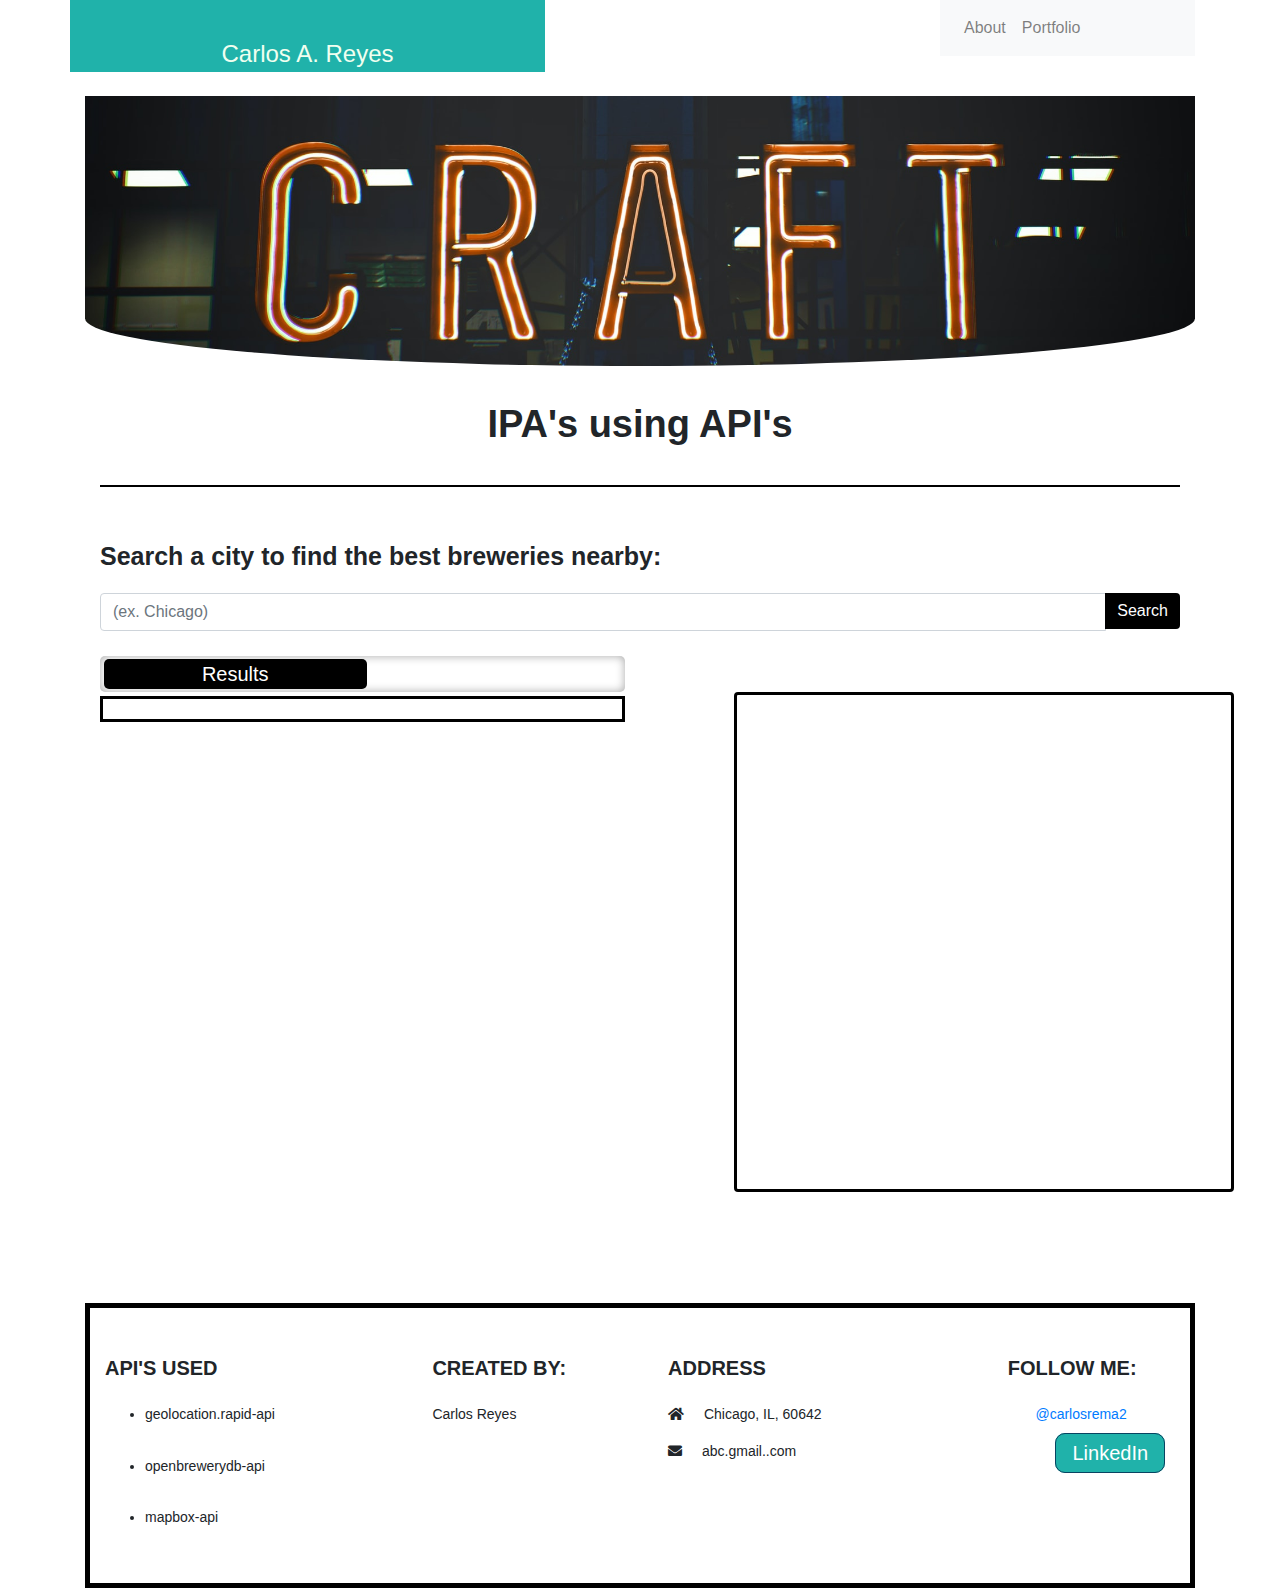
<file: untitledP1/index.html>
<!DOCTYPE html>
<html lang="en">
  <head>
    <meta charset="UTF-8">
    <meta name="viewport" content="width=device-width, initial-scale=1">
    <link rel="stylesheet" href="https://stackpath.bootstrapcdn.com/bootstrap/4.4.1/css/bootstrap.min.css" integrity="sha384-Vkoo8x4CGsO3+Hhxv8T/Q5PaXtkKtu6ug5TOeNV6gBiFeWPGFN9MuhOf23Q9Ifjh" crossorigin="anonymous">
    <link rel="stylesheet" href="https://use.fontawesome.com/releases/v5.13.0/css/all.css">
    <link href="https://api.mapbox.com/mapbox-gl-js/v1.10.0/mapbox-gl.css" rel="stylesheet" />
    <link rel="stylesheet" href="./style.css">
    <script async defer src="https://buttons.github.io/buttons.js"></script>
    <title>Find your Brewery</title>
    <div class="container">
      <div class="row">
          <div class="col-md-5 Name">   
          <br>Carlos A. Reyes<br>
          </div>
          <div class="col-md-4"></div> 
  
          <div class="col-md-3" role="toolbar" aria-label="Main Menu">
  
              <nav class="navbar navbar-expand bg-light navbar-light">
                  <ul class="navbar-nav">
                  
                    <li class="nav-item">
                      <a class="nav-link" href="./../index.html">About</a>
                    </li>
                    <li class="nav-item">
                      <a class="nav-link" href="./../portafolio.html">Portfolio</a>
                    </li>
                  </ul>
                </nav>
          </div>  
      </div>
     <br>
  </head>
  <body>
    
    <header>
      <div class="overlay">
        </div>
    </header>
    
 
      <div class ="container">
        <div class="row">
          <div class="col-md-12">
              <p class="title">IPA's using API's</p>
              <div class="line"></div>
          </div>
        </div>
        <div class="row">
            <div class="col-md-12">
              <h6 class="searchtext">Search a city to find the best breweries nearby:</h6>
              
                <div class="input-group mb-3 searchstuff">
                  <input type="text" class="form-control searchBrewery" placeholder="(ex. Chicago)" aria-label="City weather search" aria-describedby="button-addon2" id="searchBrewery">
                <div class="input-group-append">
                  <button class="btn btn-primary search" type="button" id="search">Search</button>
                </div> 
              </div>  
            </div>    
          </div>

            <div class='row'>
              <div class="col-md-6">
                <div class="row">
                  <div class="col-md-12 switcher">
                      <label class="switch">
                        <input type="checkbox" class="listSlider">
                        <span class="slider"></span>
                      </label>
                  </div>
                </div>
                <div class="row">
                  <div class="col-md-12">
                    <div class="emptydiv"></div>
                  </div>
                </div>
                <div class="row">
                  <div class="col-md-12">
                    <div class="page"></div>
                  </div>
                </div>
                    
              </div>
                <div class="col-md-6">
                      <div id='map' class="img-thumbnail img map"></div>
              </div>
            </div>
      </div>

                                      <!-- Modal -->
          <div class="container">
            <div class="modal fade" id="myModal" role="dialog">
              <div class="modal-dialog">
            
                <!-- Modal content-->
                <div class="modal-content">
                  <div class="modal-header">
                    <button type="button" class="close" data-dismiss="modal">&times;</button>
                    <h4 class="modal-title">Error</h4>
                  </div>
                  <div class="modal-body">
                    <p>Please enter a different city. There are no breweries in your area.</p>
                  </div>
                  <div class="modal-footer">
                    <button type="button" class="btn btn-default" data-dismiss="modal">Close</button>
                  </div>
                </div>
              </div>
            </div>
          </div>
        <div class="row">
          <div class="col-md-12">
            <footer class="page-footer font-small mdb-color lighten-3 pt-4 foot">

            <!-- Footer Links -->
            <div class="container text-center text-md-left">
              <!-- Grid row -->
              <div class="row">

                <!-- Grid column -->
                <div class="col-md-4 col-lg-3 mr-auto my-md-4 my-0 mt-4 mb-1">

                  <!-- Content -->
                  <h5 class="font-weight-bold text-uppercase mb-4">Api's used</h5>
                    <ul>
                      <li class="geo">
                        geolocation.rapid-api
                      </li>
                      <li class="brew">
                        openbrewerydb-api
                      </li>
                      <li class="mapbox">
                        mapbox-api
                      </li>
                  </ul>
                </div>
                <!-- Grid column -->
                <hr class="clearfix w-100 d-md-none">

                <!-- Grid column -->
                <div class="col-md-2 col-lg-2 mx-auto my-md-4 my-0 mt-4 mb-1">

                  <!-- Links -->
                  <h5 class="font-weight-bold text-uppercase mb-4">Created By:</h5>

                  <ul class="list-unstyled">
                    
                    <li>
                      <p>
                        Carlos Reyes
                      </p>
                    </li>
                    
                  </ul>

                </div>
                <!-- Grid column -->

                <hr class="clearfix w-100 d-md-none">

                <!-- Grid column -->
                <div class="col-md-4 col-lg-3 mx-auto my-md-4 my-0 mt-4 mb-1">

                  <!-- Contact details -->
                  <h5 class="font-weight-bold text-uppercase mb-4">Address</h5>

                  <ul class="list-unstyled">
                    <li>
                      <p>
                        <i class="fas fa-home mr-3"></i> Chicago, IL, 60642</p>
                    </li>
                    <li>
                      <p>
                        <i class="fas fa-envelope mr-3"></i> abc.gmail..com</p>
                    </li>
                    
                  </ul>

                </div>

                <div class="col-md-2 col-lg-2 text-center mx-auto my-4">

                  <h5 class="font-weight-bold text-uppercase mb-4">   FOLLOW ME:</h5>
                  <ul>
                    
                  <li class="Carlos text-md-left">
                     
                    <a class="github-button" href="https://github.com/carlosrema2" data-color-scheme="no-preference: light; light: light; dark: light;" data-size="large" data-show-count="true" aria-label="Follow @carlosrema2 on GitHub">@carlosrema2</a>
                  </li>
                  
                    <li class="Carlos"></li>
                    <a href="https://www.linkedin.com/in/carlos-a-reyes-688537b4/" title="LinkedIn" class="btn-linkedin btn-lg">LinkedIn</a>
                  </li>
                    
                  </ul>
                </div>
            
              </div>
            </div>
          </footer>
          </div>
        </div>
            



    <script src="https://ajax.googleapis.com/ajax/libs/jquery/3.5.1/jquery.min.js"></script>
    <script src="https://stackpath.bootstrapcdn.com/bootstrap/4.4.1/js/bootstrap.min.js" integrity="sha384-wfSDF2E50Y2D1uUdj0O3uMBJnjuUD4Ih7YwaYd1iqfktj0Uod8GCExl3Og8ifwB6" crossorigin="anonymous"></script>
    <script src="https://api.mapbox.com/mapbox-gl-js/v1.10.0/mapbox-gl.js"></script>
    <script src="./app.js"></script>
  </body>
</html>
</file>
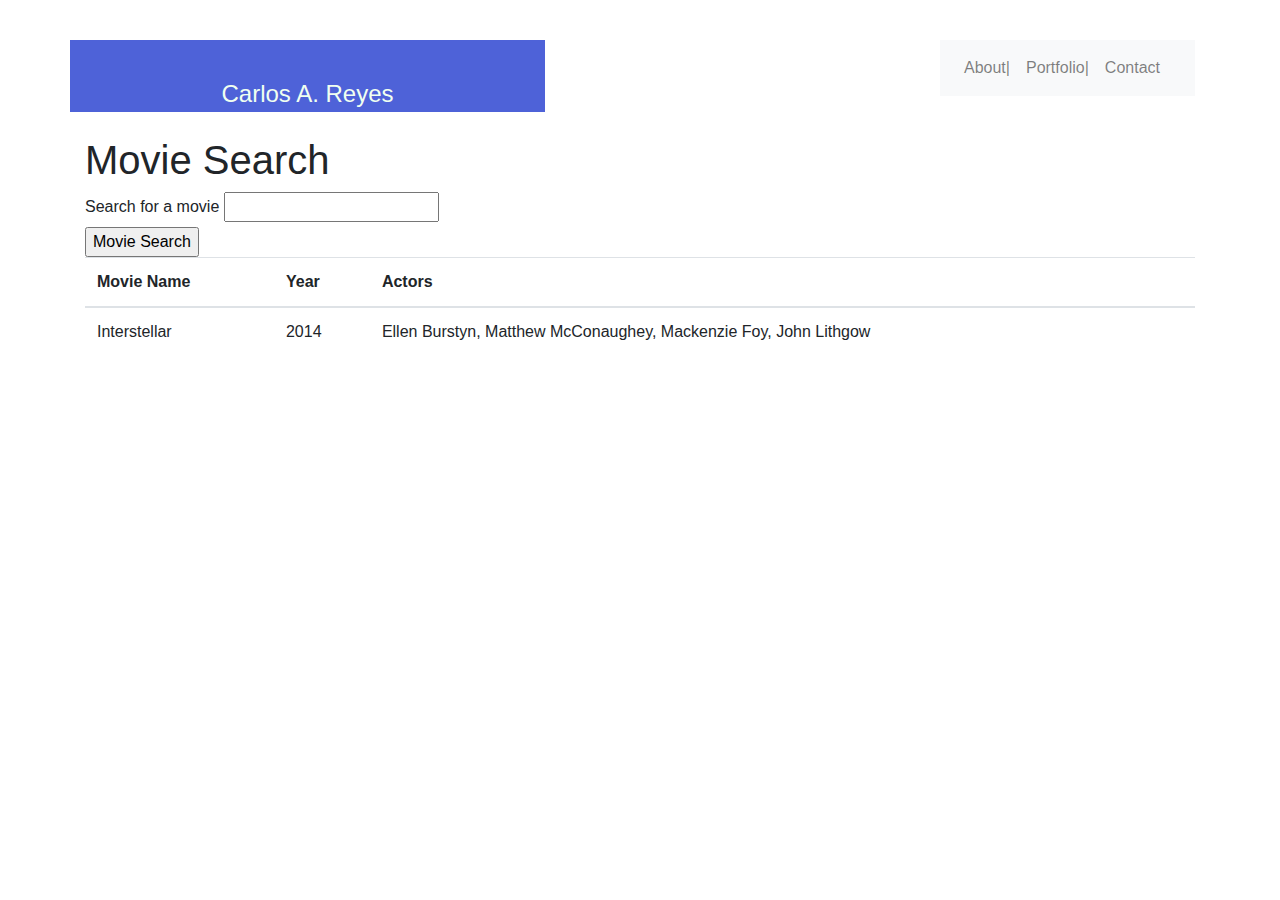
<file: movies.html>
<!DOCTYPE html>
<html lang="en">
<head>
  <meta charset="utf-8">
  <title>Favorite Movies</title>
  <link rel="stylesheet" href="https://maxcdn.bootstrapcdn.com/bootstrap/4.0.0/css/bootstrap.min.css" integrity="sha384-Gn5384xqQ1aoWXA+058RXPxPg6fy4IWvTNh0E263XmFcJlSAwiGgFAW/dAiS6JXm" crossorigin="anonymous">
<link rel="stylesheet" href="https://stackpath.bootstrapcdn.com/font-awesome/4.7.0/css/font-awesome.min.css">
<link rel="stylesheet" href="./style.css">
 
</head>

<div class="container">
  <div class="row">
      <div class="col-md-5 Name">
              
      <br>Carlos A. Reyes<br>

      </div>
      <div class="col-md-4"></div> 

      <div class="col-md-3" role="toolbar" aria-label="Main Menu">

          <nav class="navbar navbar-expand bg-light navbar-light">
            <ul class="navbar-nav">
              
                <li class="nav-item">
                  <a class="nav-link" href="./index.html">About|</a>
                </li>
                <li class="nav-item">
                  <a class="nav-link" href="./portafolio.html"> Portfolio|</a>
                </li>
                <li class="nav-item">
                  <a class="nav-link" href="./contact.html"> Contact</a>
                </li>
            </ul>
          </nav>
      </div>  
  </div>
</div>
<br>
<body>
  <div class="container">
    <h1>Movie Search</h1>
    <!-- This form will be where users input data about the movies -->
    <form id="movie-form">
      <label for="movie-input">Search for a movie</label>
      <input type="text" id="movie-input"><br>
      <!-- This button will trigger our AJAX call -->
      <input id="find-movie" type="submit" value="Movie Search">
    </form>
    <!-- We'll be dumping our JSON contents in here -->
    <div id="movie-view">

        <table class="table">
            <thead>
              <tr>
                <!-- The scope attribute specifies that this is a header for a column -->
                <th scope="col">Movie Name</th>
                <th scope="col">Year</th>
                <th scope="col">Actors</th>
              </tr>
            </thead>
            <tbody id="tbody">
              <tr>
                <td>Interstellar</td>
                <td>2014</td>
                <td>Ellen Burstyn, Matthew McConaughey, Mackenzie Foy, John Lithgow</td>
              </tr>
              <!-- Insert additional movie rows here -->
            </tbody>
          
          </table>

    </div>
    <script src="https://cdnjs.cloudflare.com/ajax/libs/jquery/3.2.1/jquery.min.js"></script>
    <script type="text/javascript">
      // This .on("click") function will trigger the AJAX Call
      $("#find-movie").on("click", function(event) {
        // Preventing the submit button from trying to submit the form
        // We're optionally using a form so the user may hit Enter to search instead of clicking the button
        event.preventDefault();
        // Here we grab the text from the input box
        var movie = $("#movie-input").val();
        // Here we construct our URL
        var queryURL = "https://www.omdbapi.com/?t=" + movie + "&apikey=trilogy";
        // Write code between the dashes below to hit the queryURL with $ajax, then take the response data
        // and display it in the div with an id of movie-view
        // YOUR CODE GOES IN THESE DASHES. DO NOT MANUALLY EDIT THE HTML ABOVE
        // =================================================================
        $.ajax({
        url: queryURL,
        method: "GET"
        }).then(function(response) {
        console.log(response);
        $('#div1').html('response:' + response.Title);
        $('#tbody').append( '<tr><td>' +  response.Title + '</td>'  + '<td>' +  response.Year + '</td>' + '<td>' +  response.Actors + '</td></tr>');

    });
        // =================================================================
      });
    </script>
  </div>
</body>
</html>
</file>
<file: untitledP1/style.css>
body{
     height: 100%;

 }
 header {
		background-image: url("./image.jpeg");
		background-position: 0 67%;
		background-repeat: no-repeat;
		background-size: cover;
		border-radius: 0 0 85% 85% / 30%;
		height: 270px;
		margin-bottom: 30px;
		overflow: hidden;
 		position: relative;
		text-align: center;
		width: 100%;
 }

 .title{
	 font-size: 38px;
	 font-weight: bolder;
	 text-align: center;
 }


 .line{
	border: solid black 1px;
	margin-bottom: 5%;
	margin-top: 3%;
 }


 .map{
	border: black solid 3px;
	height: 100vh;
	margin: 0 auto;
	margin-left: 15%;
	margin-top: 7.5%;
    max-height: 500px;
	max-width: 500px;
	width: 100%;
 }

 .searchBrewey{
	 float:left;
 }

 .search{
	background-color: black;
	border: black;
	color: white;
	float: left;
 	font-size: medium;
	margin-bottom: 10%;
 }
 .search:hover{
	background-color: rgb(48, 48, 48);
	color: white;
 }
 
 .image{
	background-size: cover;
	border-radius: 0 0 85% 85% / 30%;
	display: inline-block;  
	height: 550px;
	margin-bottom: 50px;
	overflow: hidden;
    width: 100%;
 	z-index: 999;
 }

 .headertext{
 	color: white;
	font-weight: bolder;
	left: 50%;
	position: absolute;
	top: 50%;
	transform: translate(-50%, -50%);
	}
	 
.favoriteButton, .delete{
	background-color: rgb(0, 0, 0);
	color: white;
}
.favoriteButton:hover, .delete:hover{
	background-color: rgb(48, 48, 48);
	color: white;
}


 .searchtext{
	 font-size: 25px;
	 font-weight: bolder;
	 margin-bottom: 2%;
 }

 /* Unit measure switch formatting is next 7 formatting sections*/
.switch {
  height: 36px;
}

/* Hide default HTML checkbox */
.switch input {
	height: 0;
	opacity: 0;
	width: 0;

}

/* The slider */
.slider {
	background-color: white;
	border-radius: 5px;
	bottom: 0;
	box-shadow: inset 0 0 10px rgb(168, 168, 168);
	color: white;
	cursor: pointer;
	font-size: 20px;
	left: 0;
	margin: 4px 15px;
  position: absolute;
  right: 0;
  text-align: center;
  top: 0;
  transition: .7s;
  -webkit-transition: .7s;
}

.slider:before {
  position: absolute;
  content: "Results";
  padding-bottom: 30px;
  height: 28px;
  width: 50%;
  left: 4px;
  bottom: 3px;
  background-color: black;
  color: white;
  -webkit-transition: .7s;
  transition: .7s;
  border-radius: 5px;
}

.slider:hover:before{
	background-color: rgb(48, 48, 48);
}

.slider:focus{
	background-color: rgb(48, 48, 48);
}

input:checked + .slider {
  background-color: white;
}

input:checked + .slider:before {
  background-color: black;
  color: white;
  content: "Wish List";
  -webkit-transform: translateX(96%);
  -ms-transform: translateX(96%);
  transform: translateX(96%);
}

input:checked + .slider:hover:before{
	background-color: rgb(48, 48, 48);
}

 .emptydiv{
 	border: solid black 3px;
	float: left;
	height: auto;
	margin: 0 auto;
	padding:10px;
	width: 100%;
 }

 .page-link{
	background-color: black;
	color: white;
  }
 
  .page-link:hover{
   background-color: rgb(82, 82, 82);
   color: white;
  }

 .name{
	color: black;
	 font-size: 25px;
	 font-weight: bolder;
 }

 .brewery_type{
	color: black; 
	 font-size: 15px;
 }

 .street{
	color: black;
	 font-size: 15px;
 }

 .resultstext{
	color: black;
 	font-size: 25px;
 	font-weight: 500;
 }

 .foot{
	background-color: white;
	border: solid black 5px;
	float: left;
	font-family: sans-serif;
	font-size: 14px;
	height: auto;
 	margin-top: 10%;
 	width: 100%;
 }

 .geo{
	margin-bottom: 15%;
 }
 .brew{
	margin-bottom: 15%;
 }
 .mapbox{
	margin-bottom: 15%;
 }

 .Carlos{
	list-style-type: none;
	margin-bottom: 12%;
}

.Name{
    background-color: lightseagreen;
    color: honeydew;
    text-align: center;
    font-size: x-large;
    font-family: Century Gothic,CenturyGothic,AppleGothic,sans-serif; 
  }
  .btn-linkedin {
	background: lightseagreen;
	border-radius: 10px;
	color: #fff;
	border-width: 1px;
	border-style: solid;
	border-color: #084461;
	margin: 40px 20px auto;
  }
  .btn-linkedin:link, .btn-linkedin:visited {
	color: #fff;
  }
  .btn-linkedin:active, .btn-linkedin:hover {
	background: #0E76A8;
	color: #fff;
  }
</file>
<file: style.css>
body {
    background-color:transparent;
  }
  .footer1{
    background-color:rgb(199, 198, 198);
    color: honeydew;
    text-align: center;
  }
.Name{
    background-color: rgb(78, 98, 216);
    color: honeydew;
    text-align: center;
    font-size: x-large;
    font-family: Century Gothic,CenturyGothic,AppleGothic,sans-serif; 
  }
  .card{
    background-color: whitesmoke;
    text-align: justify;
    
  }
  .about{
    color: rgb(78, 98, 216);
  }
  .gentext{
      color: gray;
  }
  .bottomsend{
    background-color: rgb(78, 98, 216);
  }
  .img {
    float: left;
    clear: left;
  }
  .mrgP {
    margin: 20px 40px auto;
  }

  html {
    margin: 40px auto;
    text-align: center;
  }
    .btn-linkedin {
      background: rgb(78, 98, 216);
      border-radius: 10px;
      color: #fff;
      border-width: 1px;
      border-style: solid;
      border-color: #084461;
      margin: 40px 20px auto;
    }
    .btn-linkedin:link, .btn-linkedin:visited {
      color: #fff;
    }
    .btn-linkedin:active, .btn-linkedin:hover {
      background: #0E76A8;
      color: #fff;
    }
    .p1 { 
      margin-left:3em;
      margin-right: 2em;
    
    }
</file>
